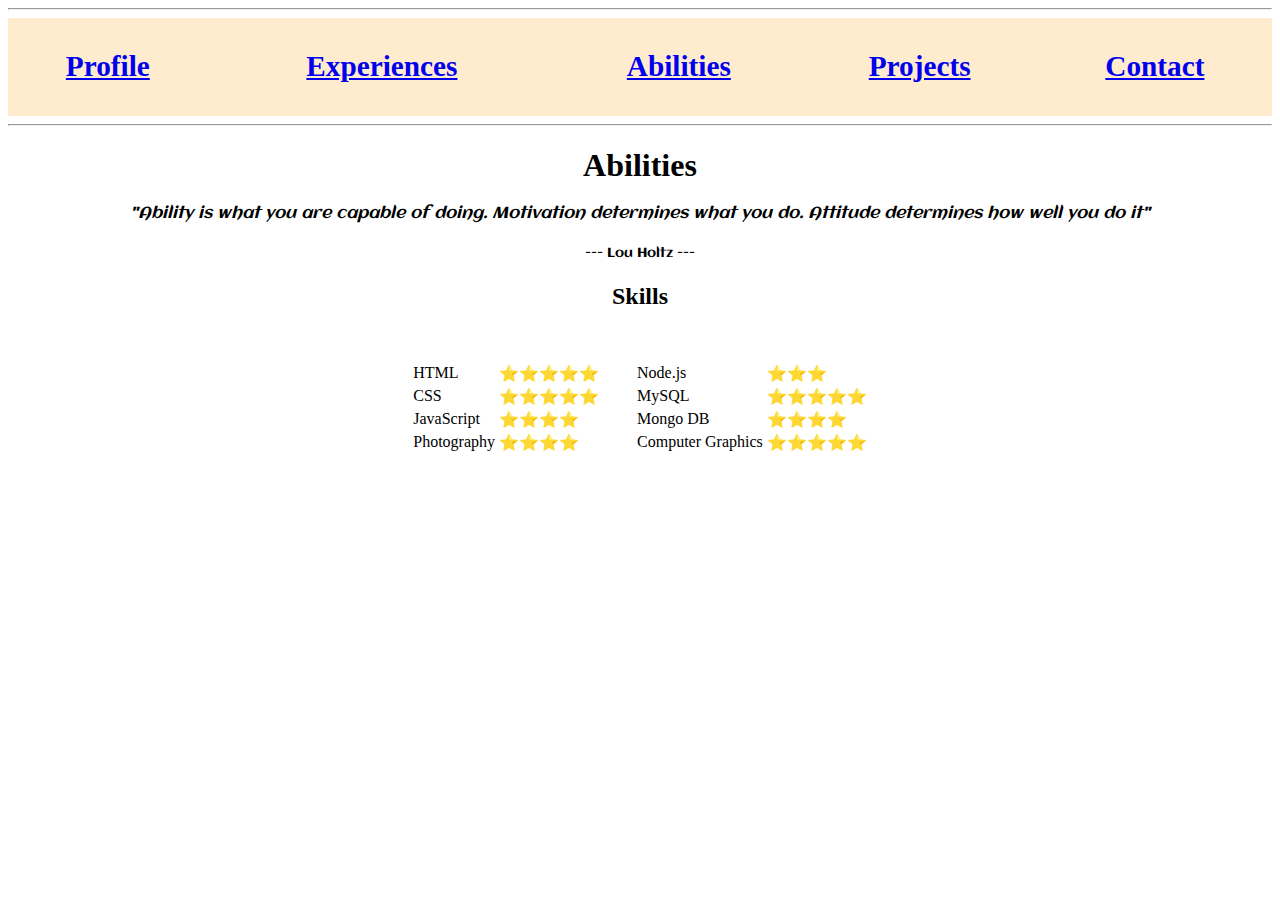
<file: abilities.html>
<!DOCTYPE html>
<html lang="en">

<head>
    <meta charset="UTF-8">
    <title>Aj.NesT's Abilities</title>
</head>

<body>
    <!-- Menu -->
    <hr>
    <table style="width:100%; text-align: center; background-color: blanchedalmond; font-family: cursive; font-size: 25px;">
        <tr>
            <td>
                <h3><a href="index.html">Profile</a></h3>
            </td>
            <td>
                <h3><a href="experiences.html">Experiences</a></h3>
            </td>
            <td>
                <h3><a href="abilities.html">Abilities</a></h3>
            </td>
            <td>
                <h3><a href="projects.html">Projects</a></h3>
            </td>
            <td>
                <h3><a href="contact.html">Contact</a></h3>
            </td>
        </tr>
    </table> 
    <hr> 
    <h1 style="text-align: center; font-family: cursive;">Abilities</h1> 
    <!-- Reference: Aclonica Font -->
    <link href='https://fonts.googleapis.com/css?family=Aclonica'rel='stylesheet'> 
    <h4 style="text-align: center; font-family: Aclonica; font-weight:normal"><i>
        "Ability is what you are capable of doing. Motivation determines what you do. 
        Attitude determines how well you do it"</i></h4>
    <h5 style="text-align: center; font-family: Aclonica; font-weight:normal">
            --- Lou Holtz ---</h5>
    <h2 style="text-align: center;">Skills</h2> 
    <table style="margin-left: auto; margin-right: auto" cellspacing="30"> <!--- border="1">-->
        <tr>
            <td>
                <table>
                    <tr>
                        <td>HTML</td>
                        <!--Emoji Windows: WIN+. or WIN+; | MAC: ^+Command+space-->
                        <td>⭐⭐⭐⭐⭐</td>
                    </tr>
                    <tr>
                        <td>CSS</td>
                        <td>⭐⭐⭐⭐⭐</td>
                    </tr>
                    <tr>
                        <td>JavaScript</td>
                        <td>⭐⭐⭐⭐</td>
                    </tr>      
                    <tr>
                        <td>Photography</td>
                        <td>⭐⭐⭐⭐</td>
                    </tr>    
                </table>               
            </td>
            <td>
                <table>
                    <tr>
                        <td>Node.js</td>
                        <td>⭐⭐⭐</td>
                    </tr>
                    <tr>
                        <td>MySQL</td>
                        <td>⭐⭐⭐⭐⭐</td>
                    </tr>
                    <tr>
                        <td>Mongo DB</td>
                        <td>⭐⭐⭐⭐</td>
                    </tr>      
                    <tr>
                        <td>Computer Graphics</td>
                        <td>⭐⭐⭐⭐⭐</td>
                    </tr>    
                </table>   
            </td>
        </tr>
    </table>
</body>

</html>
</file>
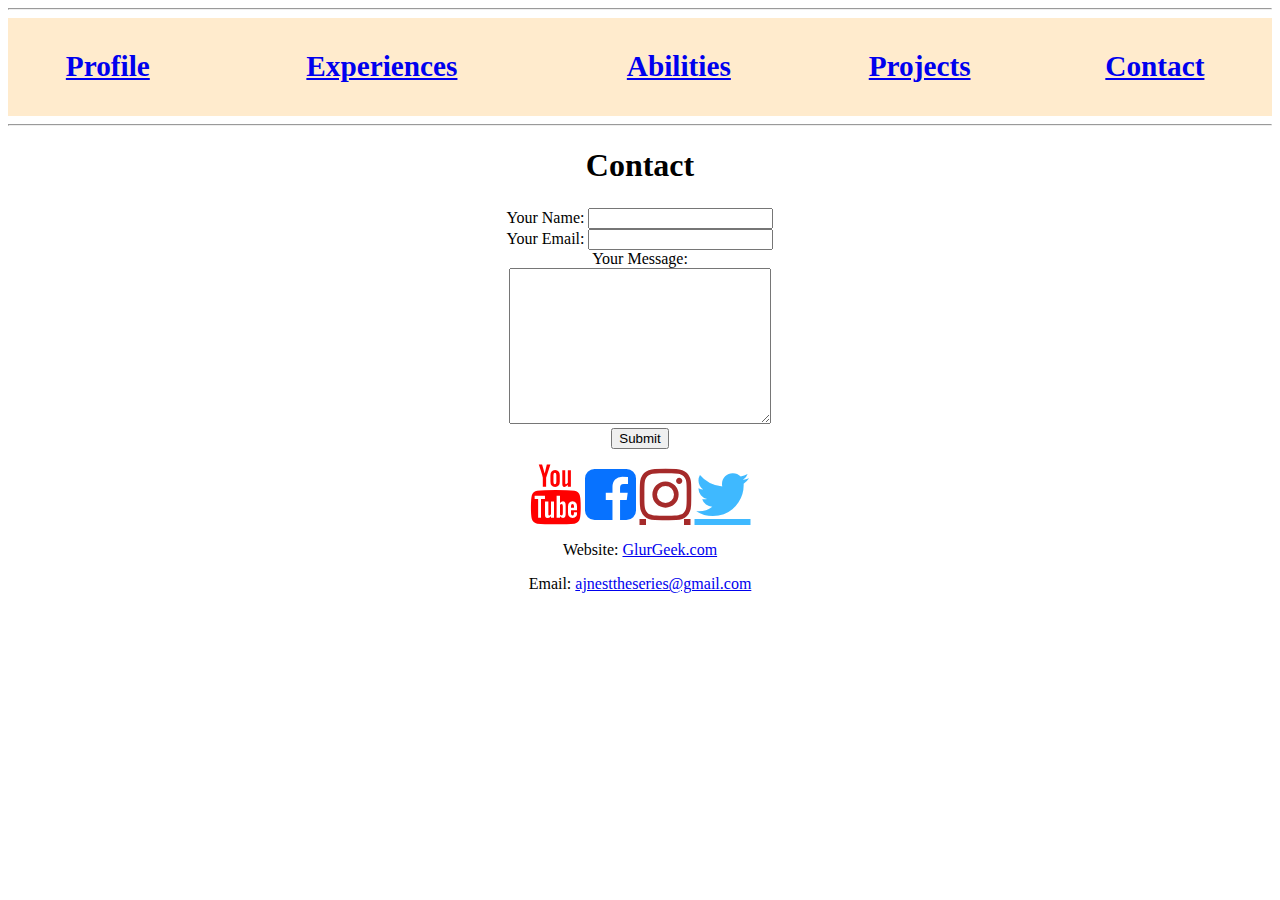
<file: contact.html>
<!DOCTYPE html>
<html lang="en">
<head>
    <meta charset="UTF-8">
    <title>Aj.Nest's Contact</title>
</head>
<body>
    <!-- Menu -->
    <hr>
    <table style="width:100%; text-align: center; background-color: blanchedalmond; font-family: cursive; font-size: 25px;">
        <tr>
            <td>
                <h3><a href="index.html">Profile</a></h3>
            </td>
            <td>
                <h3><a href="experiences.html">Experiences</a></h3>
            </td>
            <td>
                <h3><a href="abilities.html">Abilities</a></h3>
            </td>
            <td>
                <h3><a href="projects.html">Projects</a></h3>
            </td>
            <td>
                <h3><a href="contact.html">Contact</a></h3>
            </td>
        </tr>
    </table> 
    <hr> 
    <h1 style="text-align: center; font-family: cursive;">Contact</h1> 
    <table style="width:100%; text-align: center">
        <tr>
            <td>
            <!-- Form: https://developer.mozilla.org/en-US/docs/Web/HTML/Element#forms -->
            <form action="mailto:ajnesttheseries@gmail.com" method="POST" enctype="text/plain"> 
                <label>Your Name:</label>
                <input type="text" name="yourName" value="">
                <br>
                <label>Your Email:</label>
                <input type="email" name="yourEmail" value="">
                <br>
                <label>Your Message:</label>
                <br>
                <textarea name="yourMessage" cols="30" rows="10"></textarea>
                <br>
                <input type="submit" name="">
            </form> 
            
            <!--Reference Social Media Icons of Awesome 4-->
            <link rel="stylesheet" href="https://cdnjs.cloudflare.com/ajax/libs/font-awesome/4.7.0/css/font-awesome.min.css">    
            <p><a href="http://bit.ly/ajnesttheseriesSubscribe" class="fa fa-youtube" style="font-size: 60px; color: red;"></a>
                <a href="https://www.facebook.com/ajnesttheseries" class="fa fa-facebook-square" style="font-size: 60px; color: rgb(7, 114, 255);"></a>
                <a href="https://www.instagram.com/ajnesttheseries/" class="fa fa-instagram" style="font-size: 60px; color: brown;"></a>
                <a href="https://twitter.com/ajnesttheseries/" class="fa fa-twitter" style="font-size: 60px; color: rgb(63, 185, 255);"></a>
            </p>
            <p>Website: <a href="https://www.glurgeek.com/">GlurGeek.com</a></p>
            <p>Email: <a href="mailto: ajnesttheseries@gmail.com">ajnesttheseries@gmail.com</a></p>
        </tr>
    </table> 
</body>
</html>
</file>
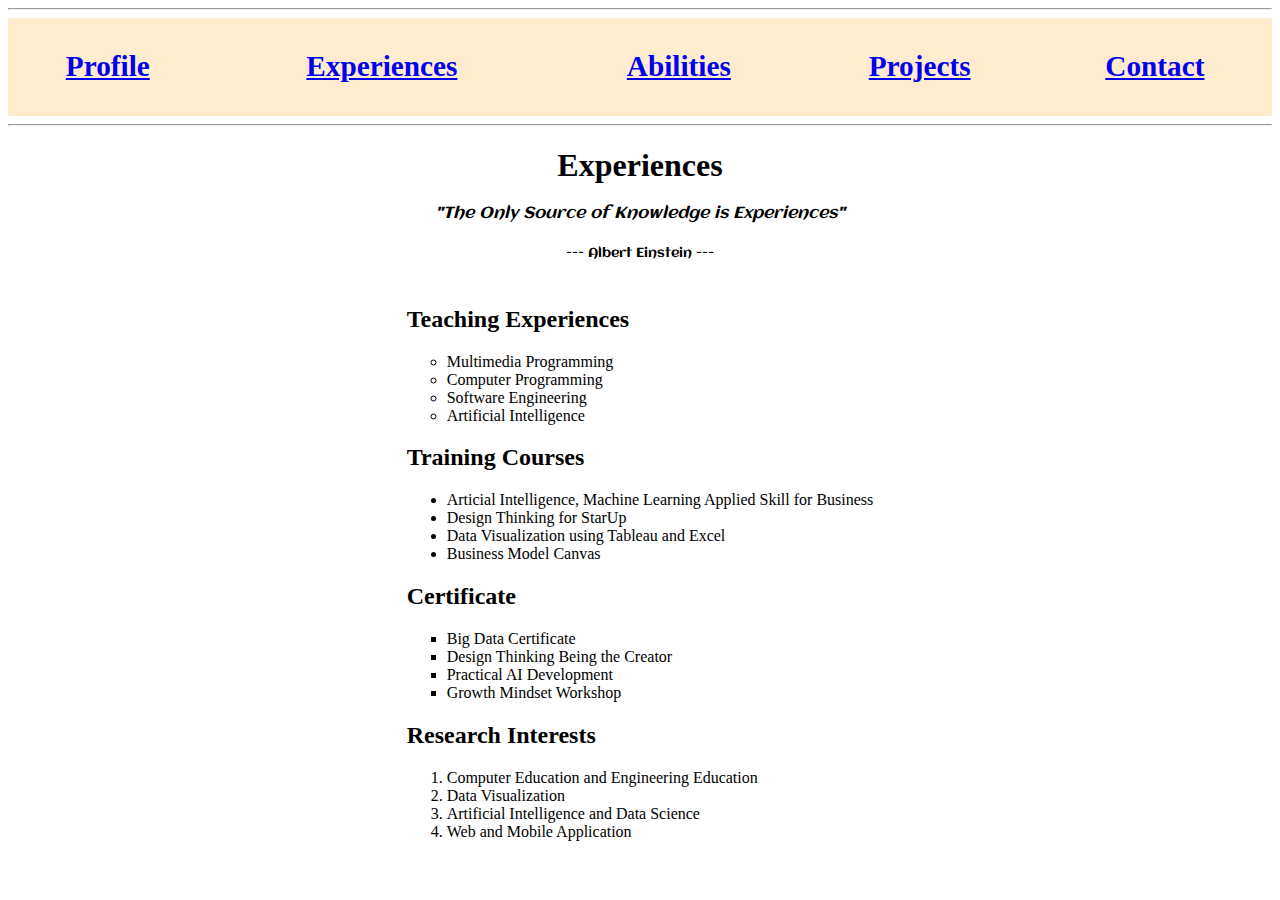
<file: experiences.html>
<!DOCTYPE html>
<head>
    <meta charset="UTF-8">
    <title>Aj.NesT's Experiences</title>
</head>
<body>
    <!-- Menu -->
    <hr>
    <table style="width:100%; text-align: center; background-color: blanchedalmond; font-family: cursive; font-size: 25px;">
        <tr>
            <td>
                <h3><a href="index.html">Profile</a></h3>
            </td>
            <td>
                <h3><a href="experiences.html">Experiences</a></h3>
            </td>
            <td>
                <h3><a href="abilities.html">Abilities</a></h3>
            </td>
            <td>
                <h3><a href="projects.html">Projects</a></h3>
            </td>
            <td>
                <h3><a href="contact.html">Contact</a></h3>
            </td>
        </tr>
    </table> 
    <hr> 
    <h1 style="text-align: center; font-family: cursive;">Experiences</h1> 
    <!-- Reference: Aclonica Font -->
    <link href='https://fonts.googleapis.com/css?family=Aclonica'rel='stylesheet'> 
    <h4 style="text-align: center; font-family: Aclonica; font-weight:normal"><i>
        "The Only Source of Knowledge is Experiences"</i></h4>
        <h5 style="text-align: center; font-family: Aclonica; font-weight:normal">
            --- Albert Einstein ---</h5> 
    <table style="margin-left: auto; margin-right: auto">
        <tbody>
            <tr>
              <td>
                <h2>Teaching Experiences</h2>
                <ul style="list-style-type:circle">
                    <li>Multimedia Programming</li>
                    <li>Computer Programming</li>
                    <li>Software Engineering</li>
                    <li>Artificial Intelligence</li>
                </ul>
                <h2>Training Courses</h2>
                <ul style="list-style-type:disc">
                    <li>Articial Intelligence, Machine Learning Applied Skill for Business</li>
                    <li>Design Thinking for StarUp</li>
                    <li>Data Visualization using Tableau and Excel</li>
                    <li>Business Model Canvas</li>
                </ul>
                <h2>Certificate</h2>
                <ul style="list-style-type:square">
                    <li>Big Data Certificate</li>
                    <li>Design Thinking Being the Creator</li>
                    <li>Practical AI Development</li>
                    <li>Growth Mindset Workshop</li>
                </ul>
                <h2>Research Interests</h2>
                <ol>
                    <li>Computer Education and Engineering Education</li>
                    <li>Data Visualization</li>
                    <li>Artificial Intelligence and Data Science</li>
                    <li>Web and Mobile Application</li>
                </ol>                
              </td>
            </tr>
          </tbody>
        </table>


    
</body>
</html>
</file>
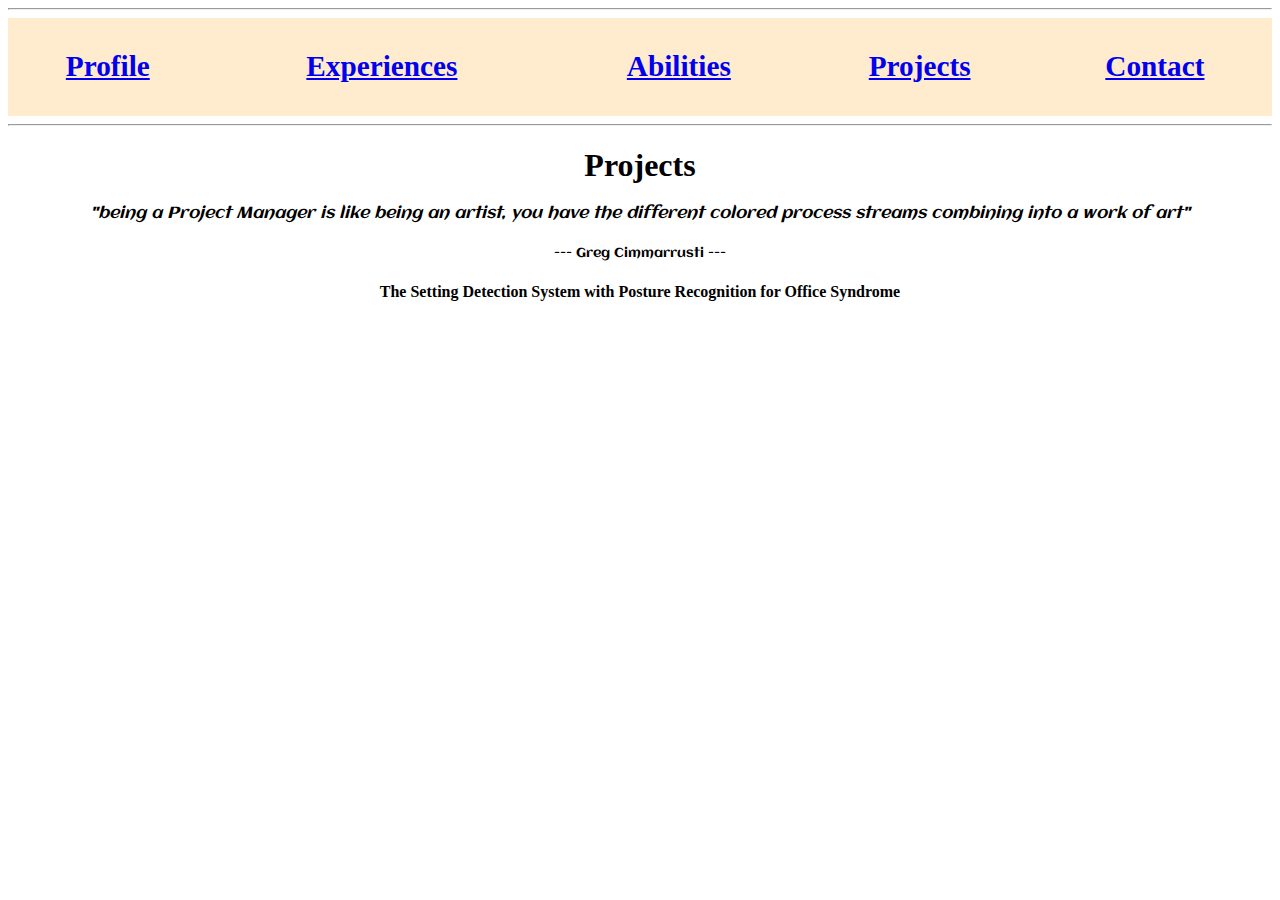
<file: projects.html>
<!DOCTYPE html>
<html lang="en">
<head>
    <meta charset="UTF-8">
    <title>Aj.NesT's Projects</title>
</head>
<body>
    <!-- Menu -->
    <hr>
    <table style="width:100%; text-align: center; background-color: blanchedalmond; font-family: cursive; font-size: 25px;">
        <tr>
            <td>
                <h3><a href="index.html">Profile</a></h3>
            </td>
            <td>
                <h3><a href="experiences.html">Experiences</a></h3>
            </td>
            <td>
                <h3><a href="abilities.html">Abilities</a></h3>
            </td>
            <td>
                <h3><a href="projects.html">Projects</a></h3>
            </td>
            <td>
                <h3><a href="contact.html">Contact</a></h3>
            </td>
        </tr>
    </table> 
    <hr> 
    <h1 style="text-align: center; font-family: cursive;">Projects</h1> 
    <!-- Reference: Aclonica Font -->
    <link href='https://fonts.googleapis.com/css?family=Aclonica'rel='stylesheet'> 
    <h4 style="text-align: center; font-family: Aclonica; font-weight:normal"><i>
        "being a Project Manager is like being an artist, you have the different colored 
        process streams combining into a work of art"</i></h4>
        <h5 style="text-align: center; font-family: Aclonica; font-weight:normal">
            --- Greg Cimmarrusti ---</h5>   
 
        <p style="text-align: center;">
        <b>The Setting Detection System with Posture Recognition for Office Syndrome</b></p>
            
        <!-- YouTube Embeded Link: https://youtu.be/V9DSDV2FNmQ?t=199--> 
        <p style="text-align: center;"><iframe width="560" height="315"  
            src="https://www.youtube.com/embed/V9DSDV2FNmQ?start=199" 
            title="YouTube video player" frameborder="0" 
            allow="accelerometer; autoplay; clipboard-write; encrypted-media; 
            gyroscope; picture-in-picture" allowfullscreen></iframe></p>
</body>
</html>
</file>
